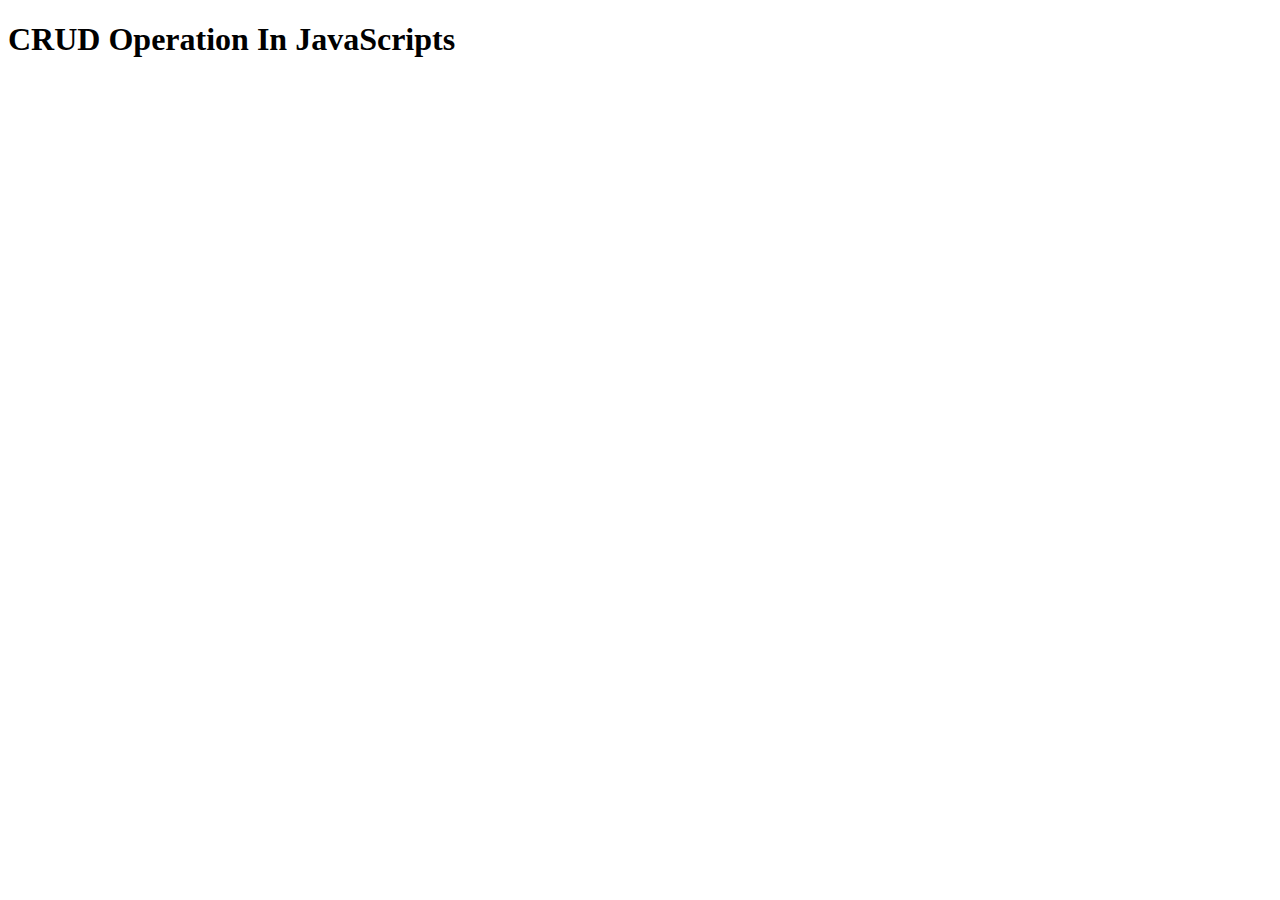
<file: Crud in objects/index.html>
<!DOCTYPE html>
<html lang="en">
<head>
    <meta charset="UTF-8">
    <meta http-equiv="X-UA-Compatible" content="IE=edge">
    <meta name="viewport" content="width=device-width, initial-scale=1.0">
    <title>CRUD</title>
</head>
<body>
<h1>CRUD Operation In JavaScripts</h1>


<!-- <script src="create.js"></script> -->
<!-- <script src="update.js"></script> -->
<!-- <script src="delete.js"></script> -->
<script src="read.js"></script>
</body>
</html>
</file>
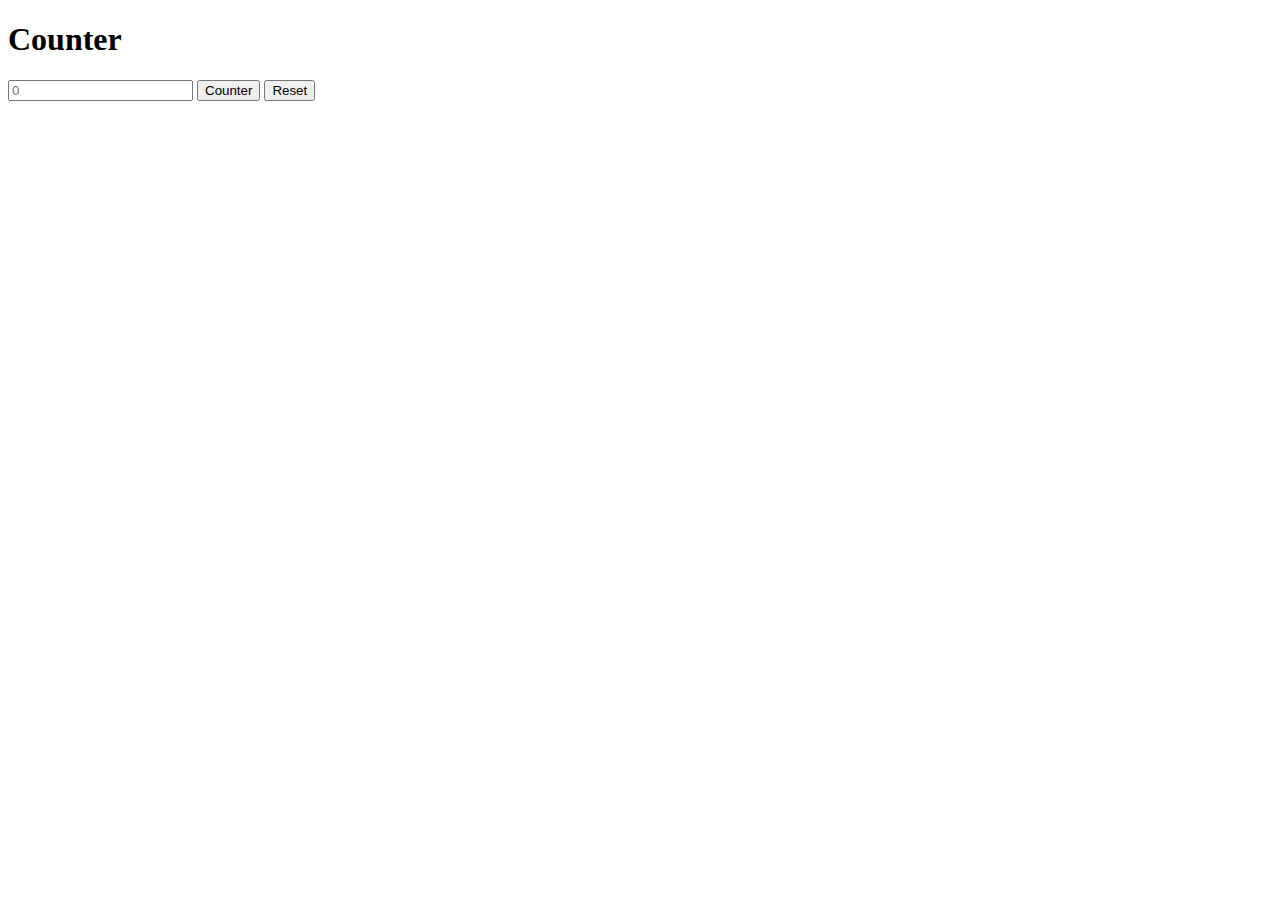
<file: counter/counter.html>
<!DOCTYPE html>
<html lang="en">
<head>
    <meta charset="UTF-8">
    <meta http-equiv="X-UA-Compatible" content="IE=edge">
    <meta name="viewport" content="width=device-width, initial-scale=1.0">
    <title>Counter</title>
</head>
<body>
    <div class="container">
        <h1>Counter</h1>
        <input id="txtcount" type="text" placeholder="0">
        <button class="count" id="count1" onclick="counter()">Counter</button>
        <button id="reset1" onclick="reset()">Reset</button>
        
    </div>

    <script src="count.js"></script>
</body>
</html>
</file>
